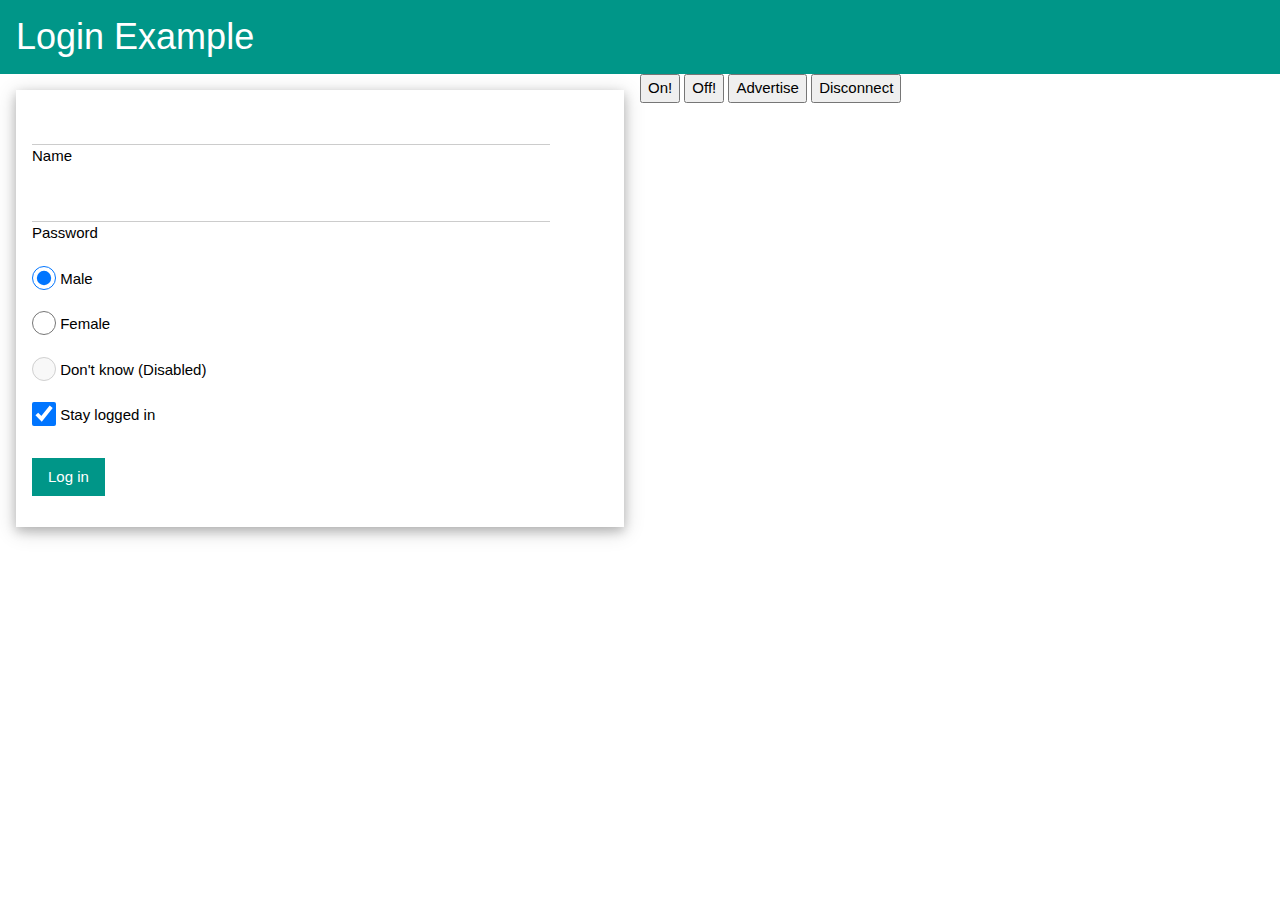
<file: test.html>
<html>
 <head>
 </head>


<meta name="viewport" content="width=device-width, initial-scale=1">
<link rel="stylesheet" href="https://www.w3schools.com/w3css/4/w3.css">
<body>

<header class="w3-container w3-teal">
  <h1>Login Example</h1>
</header>

<div class="w3-container w3-half w3-margin-top">

<form class="w3-container w3-card-4">

<p>
<input class="w3-input" type="text" style="width:90%" required>
<label>Name</label></p>
<p>
<input class="w3-input" type="password" style="width:90%" required>
<label>Password</label></p>

<p>
<input class="w3-radio" type="radio" name="gender" value="male" checked>
<label>Male</label></p>

<p>
<input class="w3-radio" type="radio" name="gender" value="female">
<label>Female</label></p>

<p>
<input class="w3-radio" type="radio" name="gender" value="" disabled>
<label>Don't know (Disabled)</label></p>

<p>
<input id="milk" class="w3-check" type="checkbox" checked="checked">
<label>Stay logged in</label></p>

<p>
<button class="w3-button w3-section w3-teal w3-ripple"> Log in </button></p>

</form>

</div>
  
  <script src="https://www.puck-js.com/puck.js"></script>
  <button onClick="Puck.write('LED1.set();\n');">On!</button>
  <button onClick="Puck.write('LED1.reset();\n');">Off!</button>
  <button onClick="Puck.write('NRF.setAdvertising([beacon.get(`CompSec/1123ss`)]);\n');">Advertise</button>
  
  <button onClick="Puck.close()">Disconnect</button>
 
</body>
</html>
</file>
